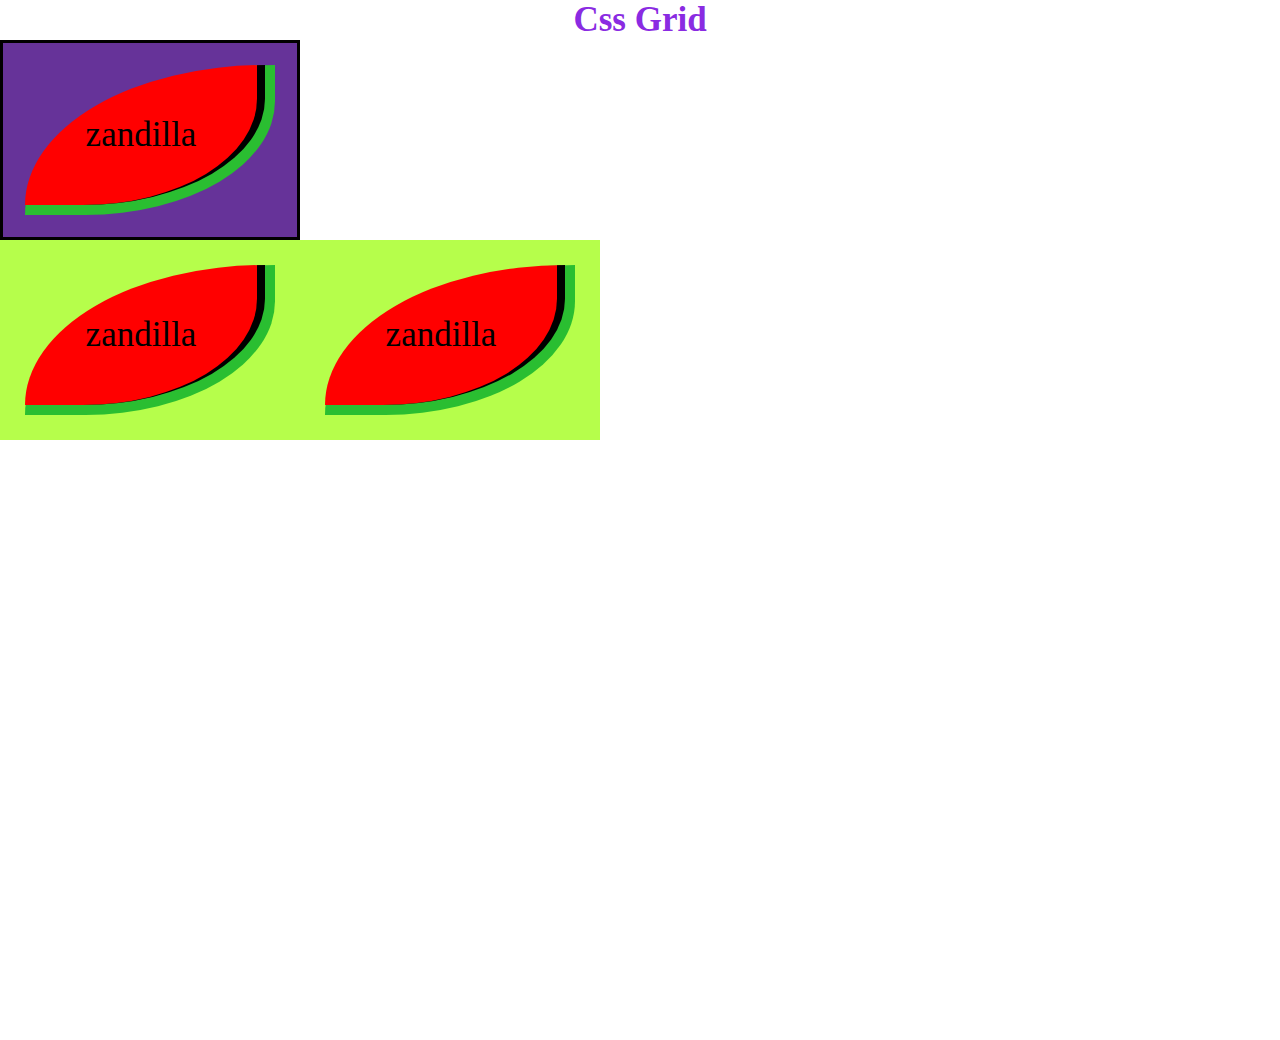
<file: andia/index.html>
<!DOCTYPE html>
<html lang="en">
  <head>
    <meta charset="UTF-8" />
    <meta name="viewport" content="width=device-width, initial-scale=1.0" />
    <title>Responsibe</title>
    <link rel="stylesheet" href="./style1.css" />
  </head>
  <body>
    <h2>Css Grid</h2>
    <div class="contenedor">

        <div class="caja caja1">
            <div class="item sandia1">
                <div class="subhoja">zandilla</div>
            </div>
        </div>

        <div class="caja caja2">
            <div class="item sandia1">
                <div class="subhoja">zandilla</div>
            </div>
        </div>

        <div class="caja caja3">
            <div class="item sandia1">
                <div class="subhoja">zandilla</div>
            </div>
        </div>
        
    </div>
  </body>
</html>
</file>
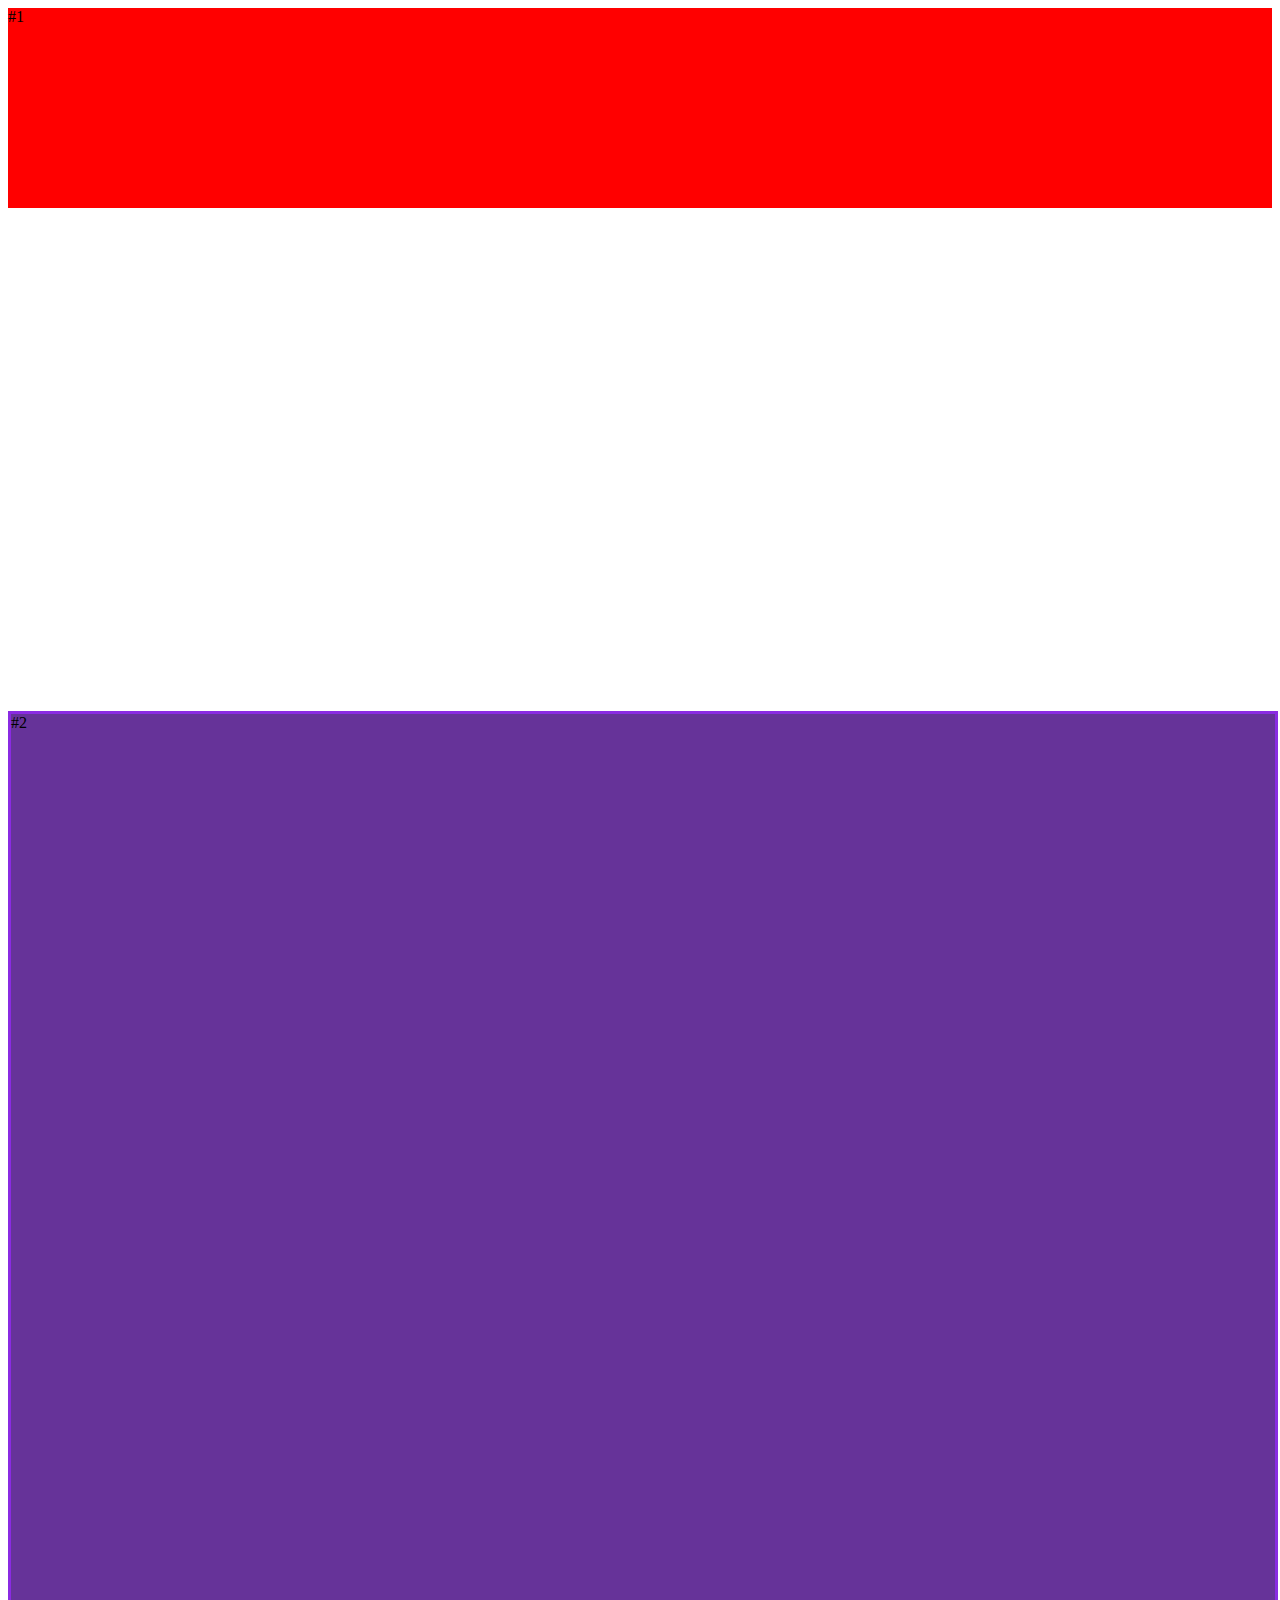
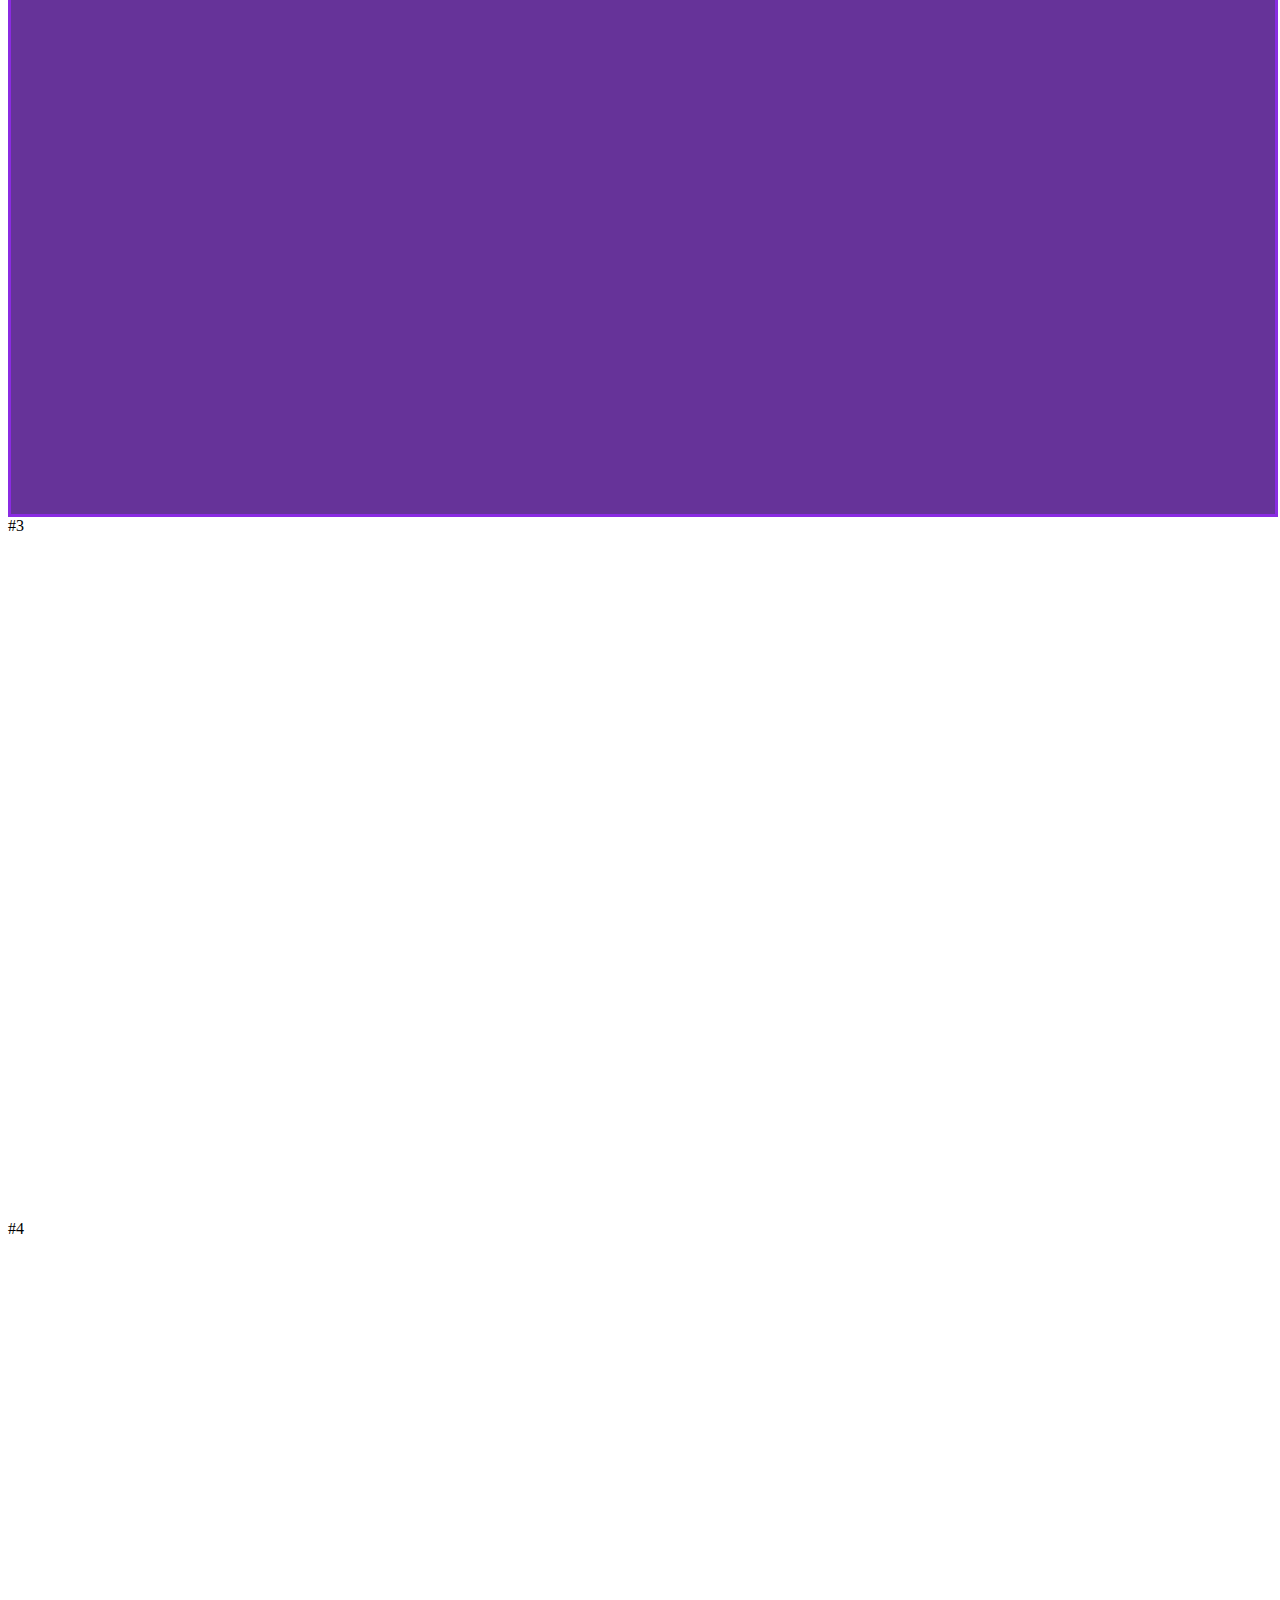
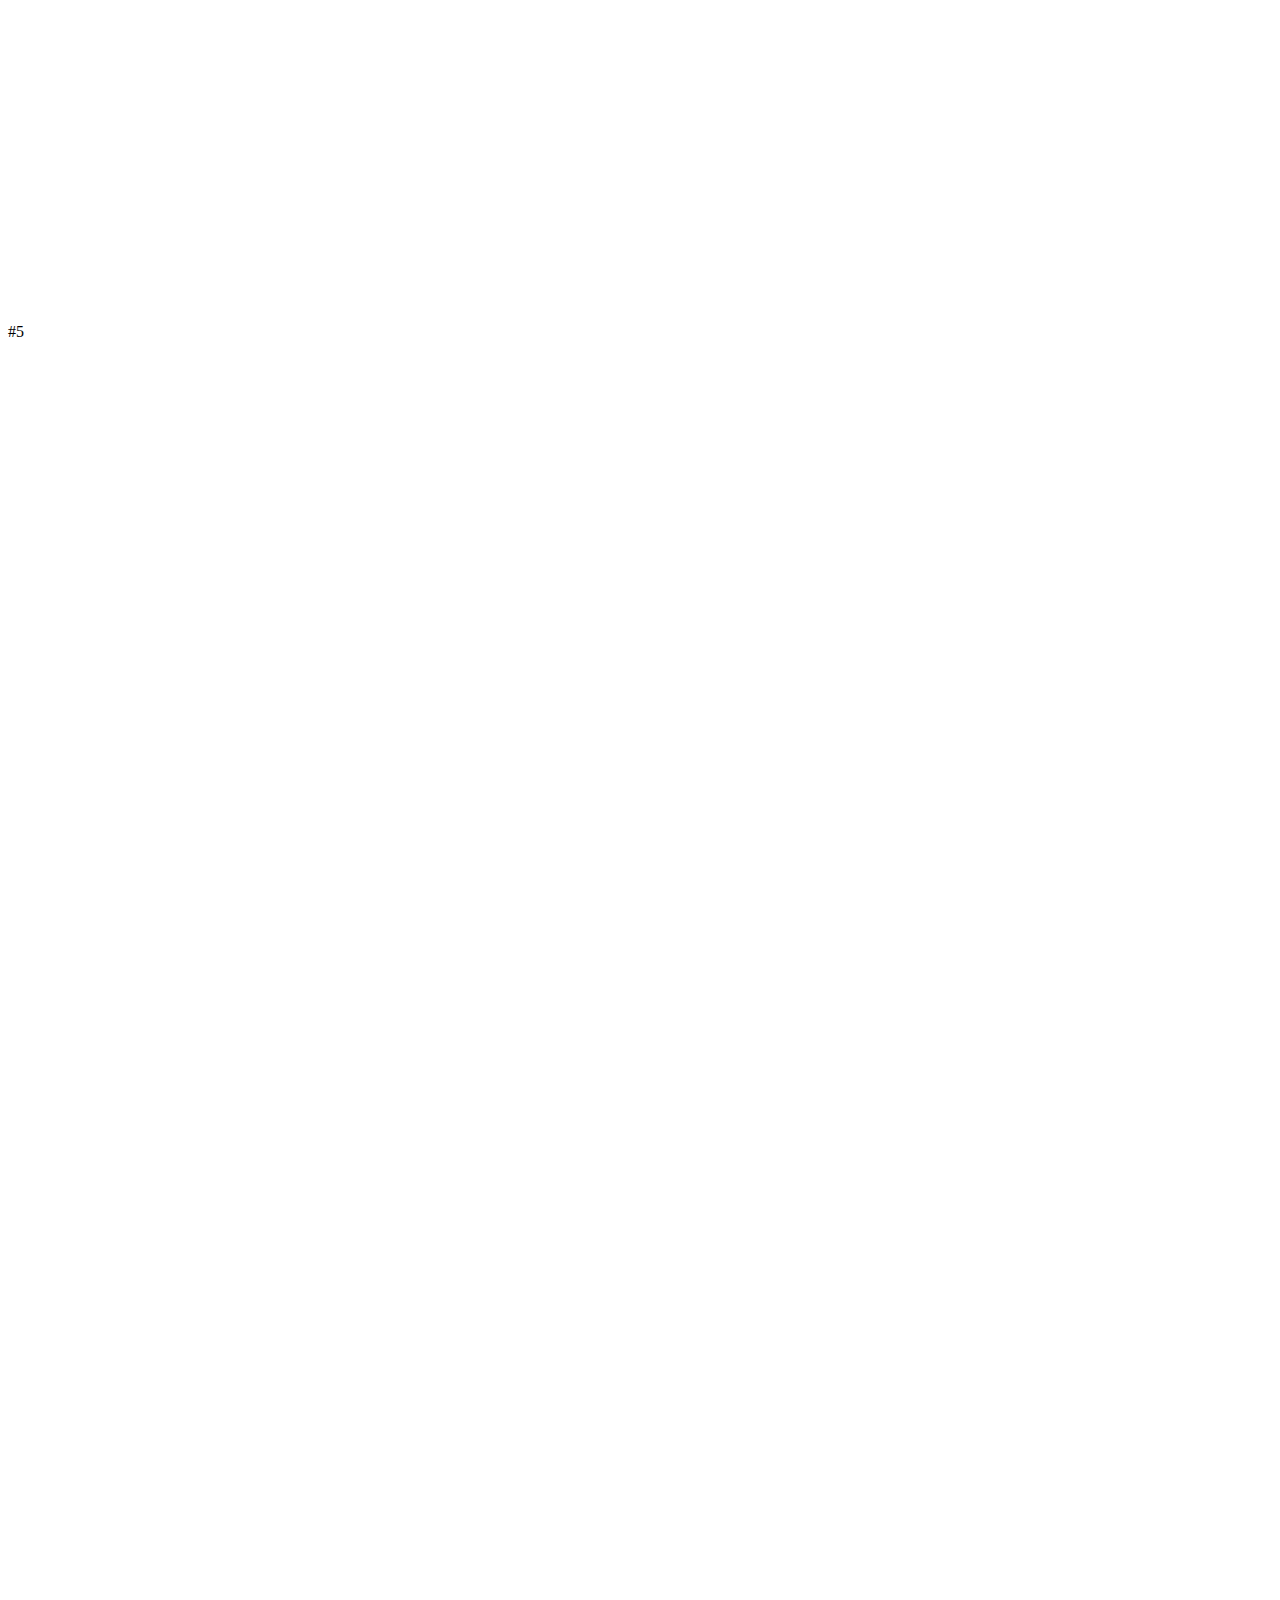
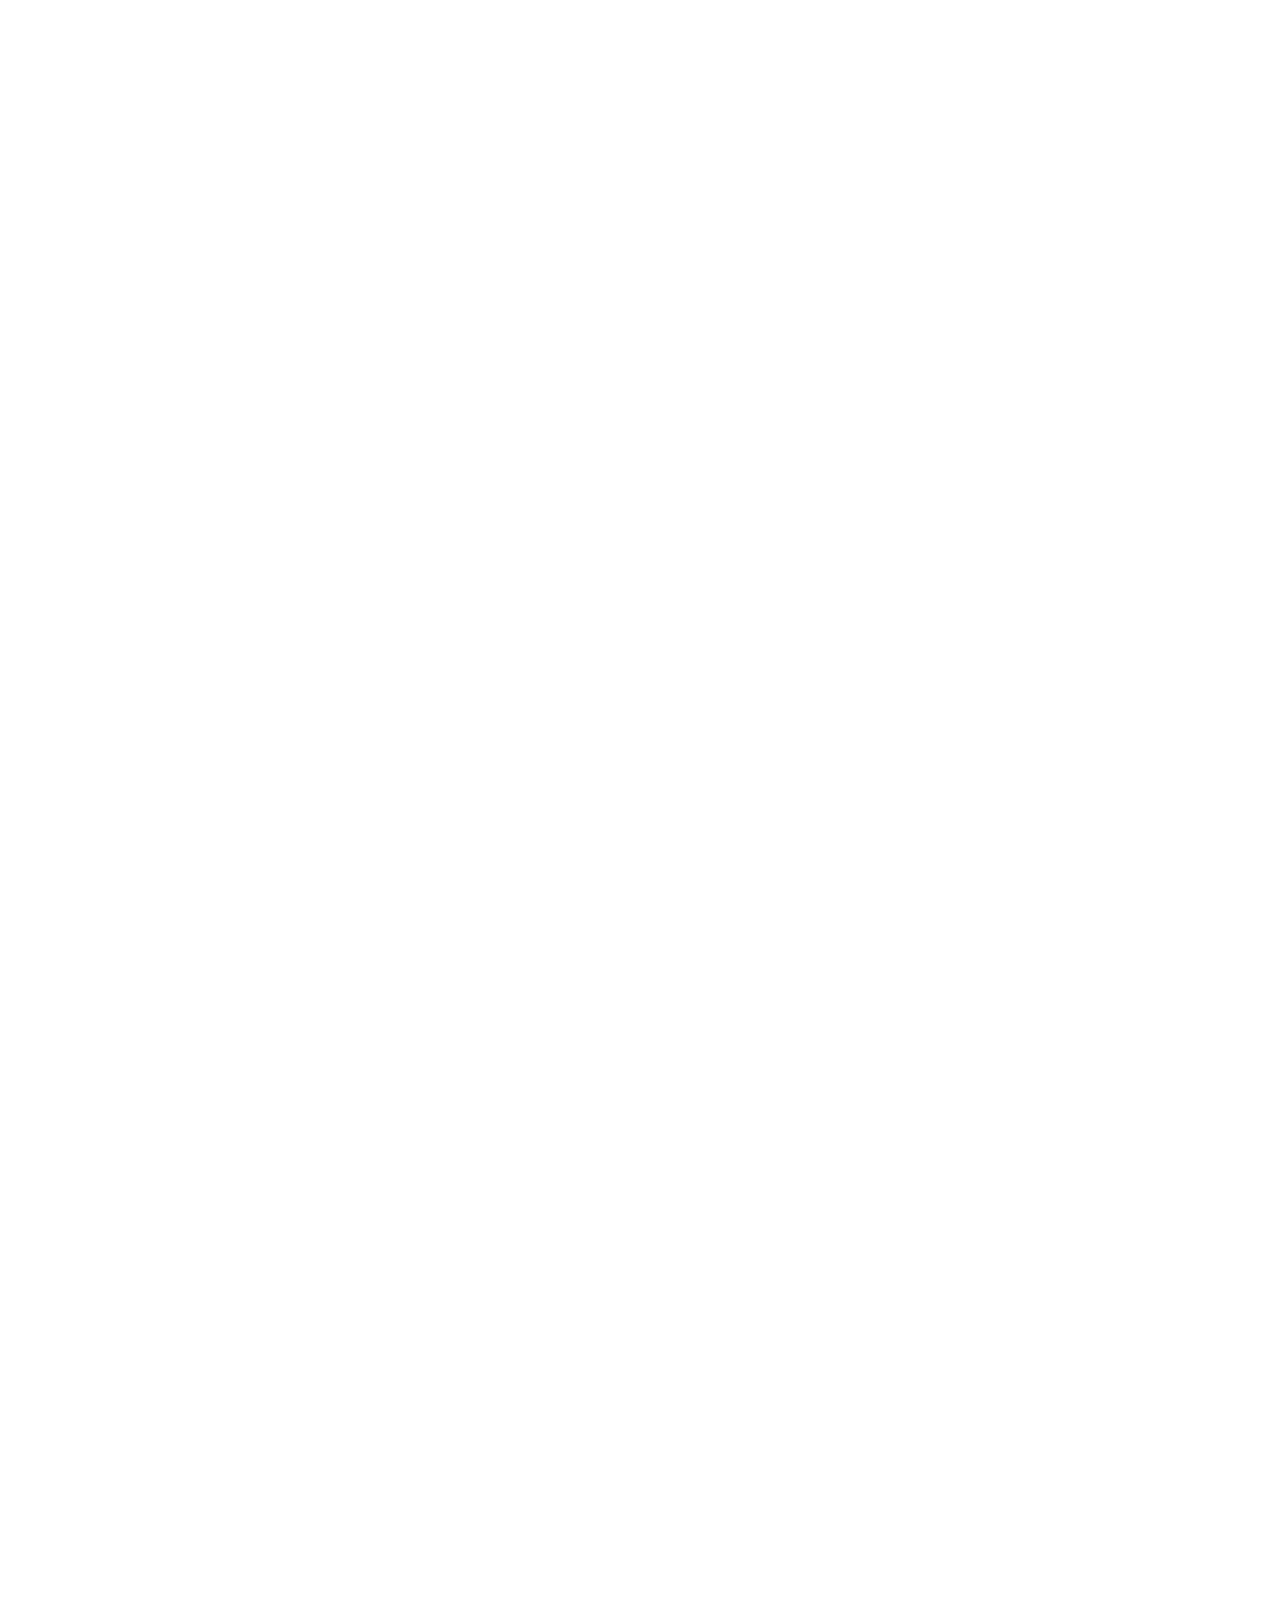
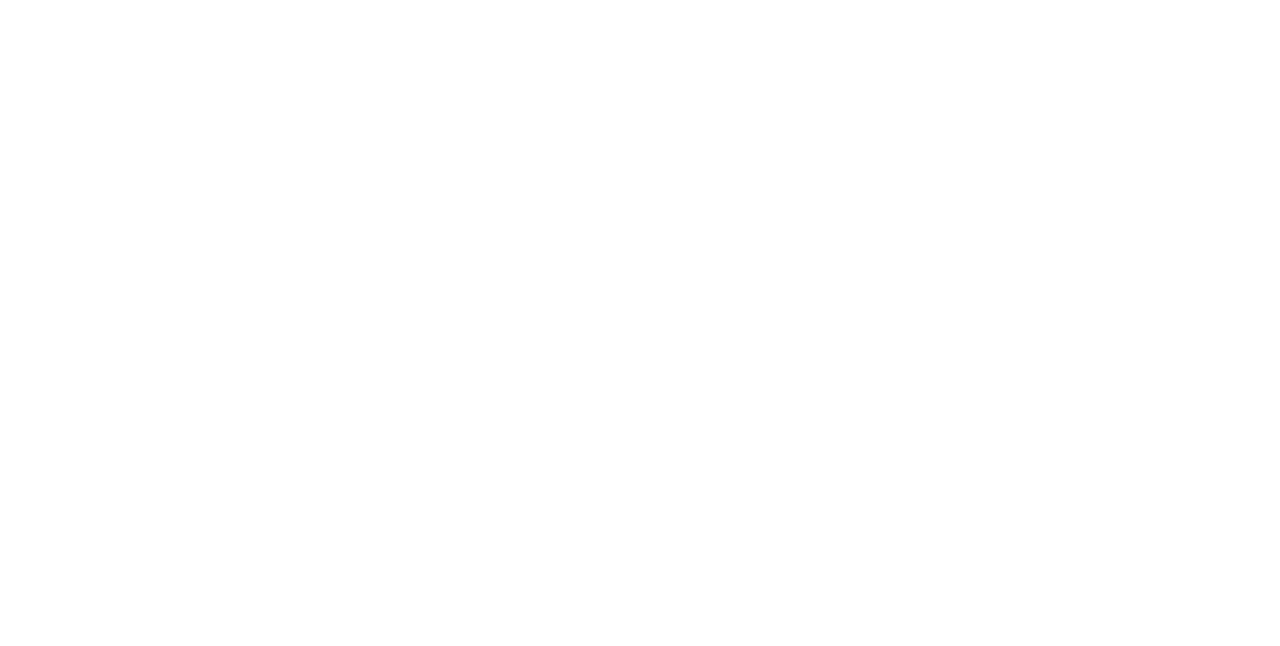
<file: css responsi/index.html>
<!DOCTYPE html>
<html lang="en">
<head>
    <meta charset="UTF-8">
    <meta name="viewport" content="width=device-width, initial-scale=1.0">
    <title>Document</title>
    <link rel="stylesheet" href="./stilr.css">

</head>
<body>
    <div class="grid">
        <div class="item item_1">#1</div>
        <div class="item item_2">#2</div>
        <div class="item item_3">#3</div>
        <div class="item item_4">#4</div>
        <div class="item item_5">#5</div>
    </div>
</body>
</html>
</file>
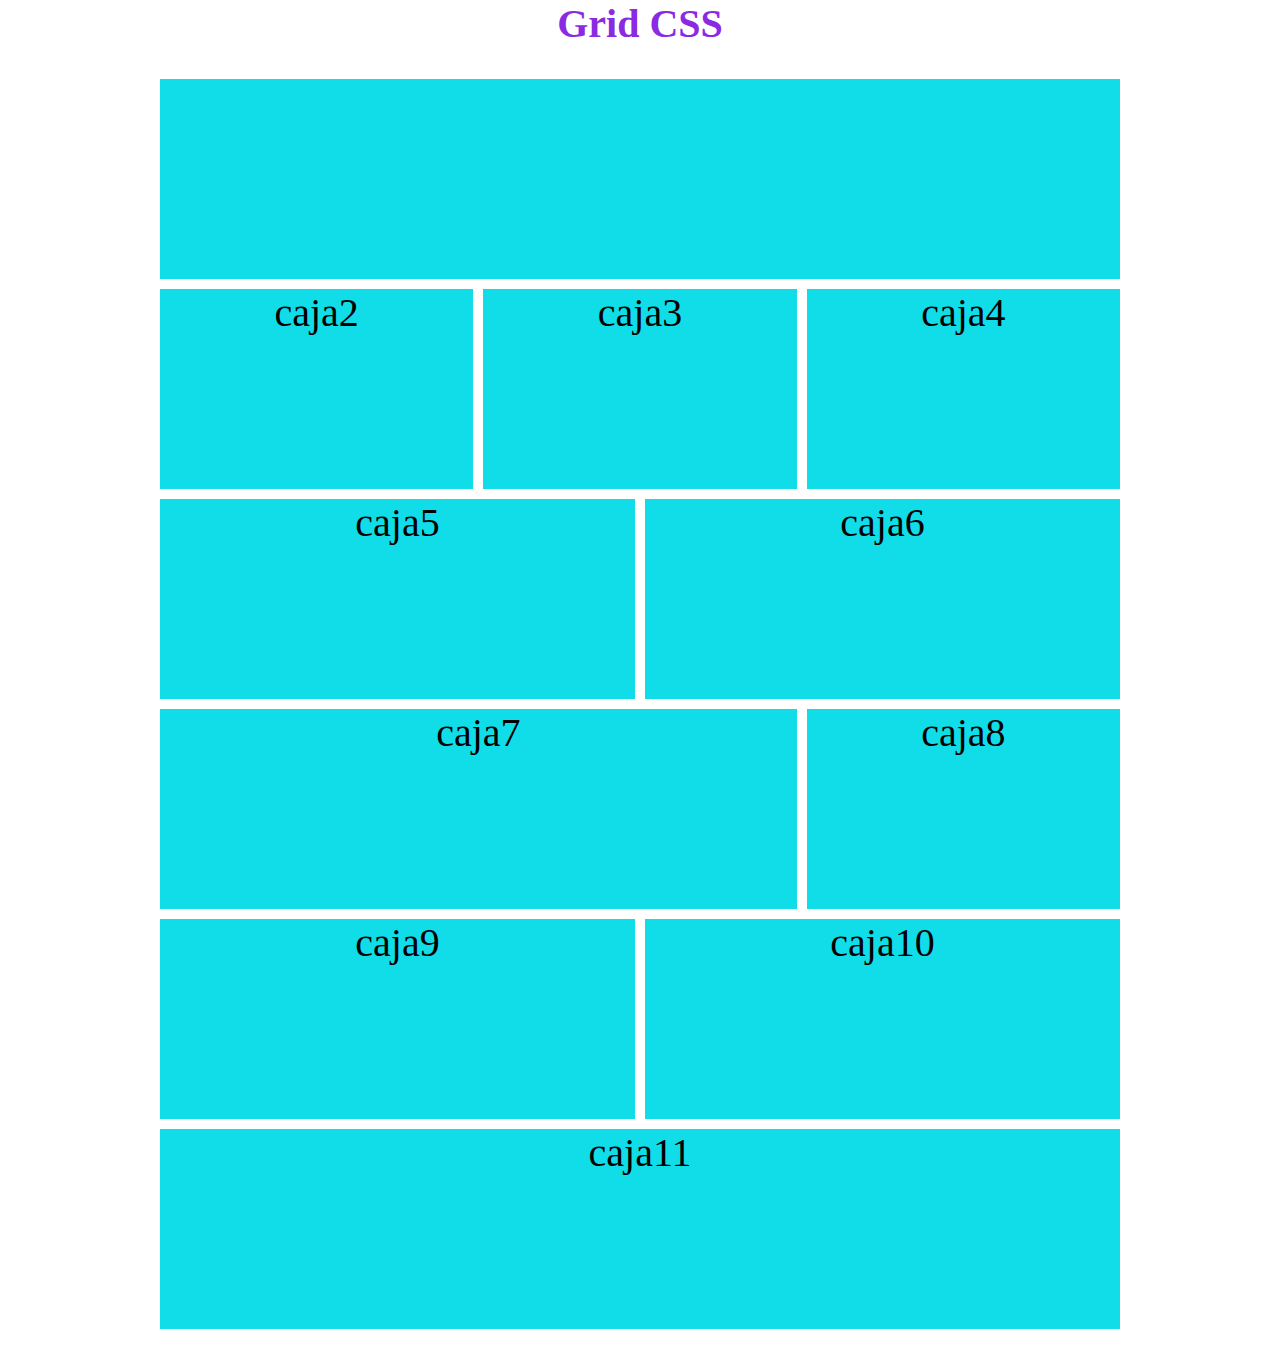
<file: layau-grid/index.html>
<!DOCTYPE html>
<html lang="en">
  <head>
    <meta charset="UTF-8" />
    <meta name="viewport" content="width=device-width, initial-scale=1.0" />
    <link rel="stylesheet" href="./stile2.css" />
    <title>Document</title>
  </head>
  <body>
    <h2>Grid CSS</h2>
      <section class="cajas">
        <div class="contenedor">
            <div class="caja__columna"> 
                <div class="item caja"></div>
                <div class="item caja">caja2</div>
                <div class="item caja">caja3</div>
                <div class="item caja">caja4</div>
                <div class="item caja">caja5</div>
                <div class="item caja">caja6</div>
                <div class="item caja">caja7</div>
                <div class="item caja">caja8</div>
                <div class="item caja">caja9</div>
                <div class="item caja">caja10</div>
                <div class="item caja">caja11</div>
            </div>
        </div>
      </section>
    </div>
  </body>
</html>
</file>
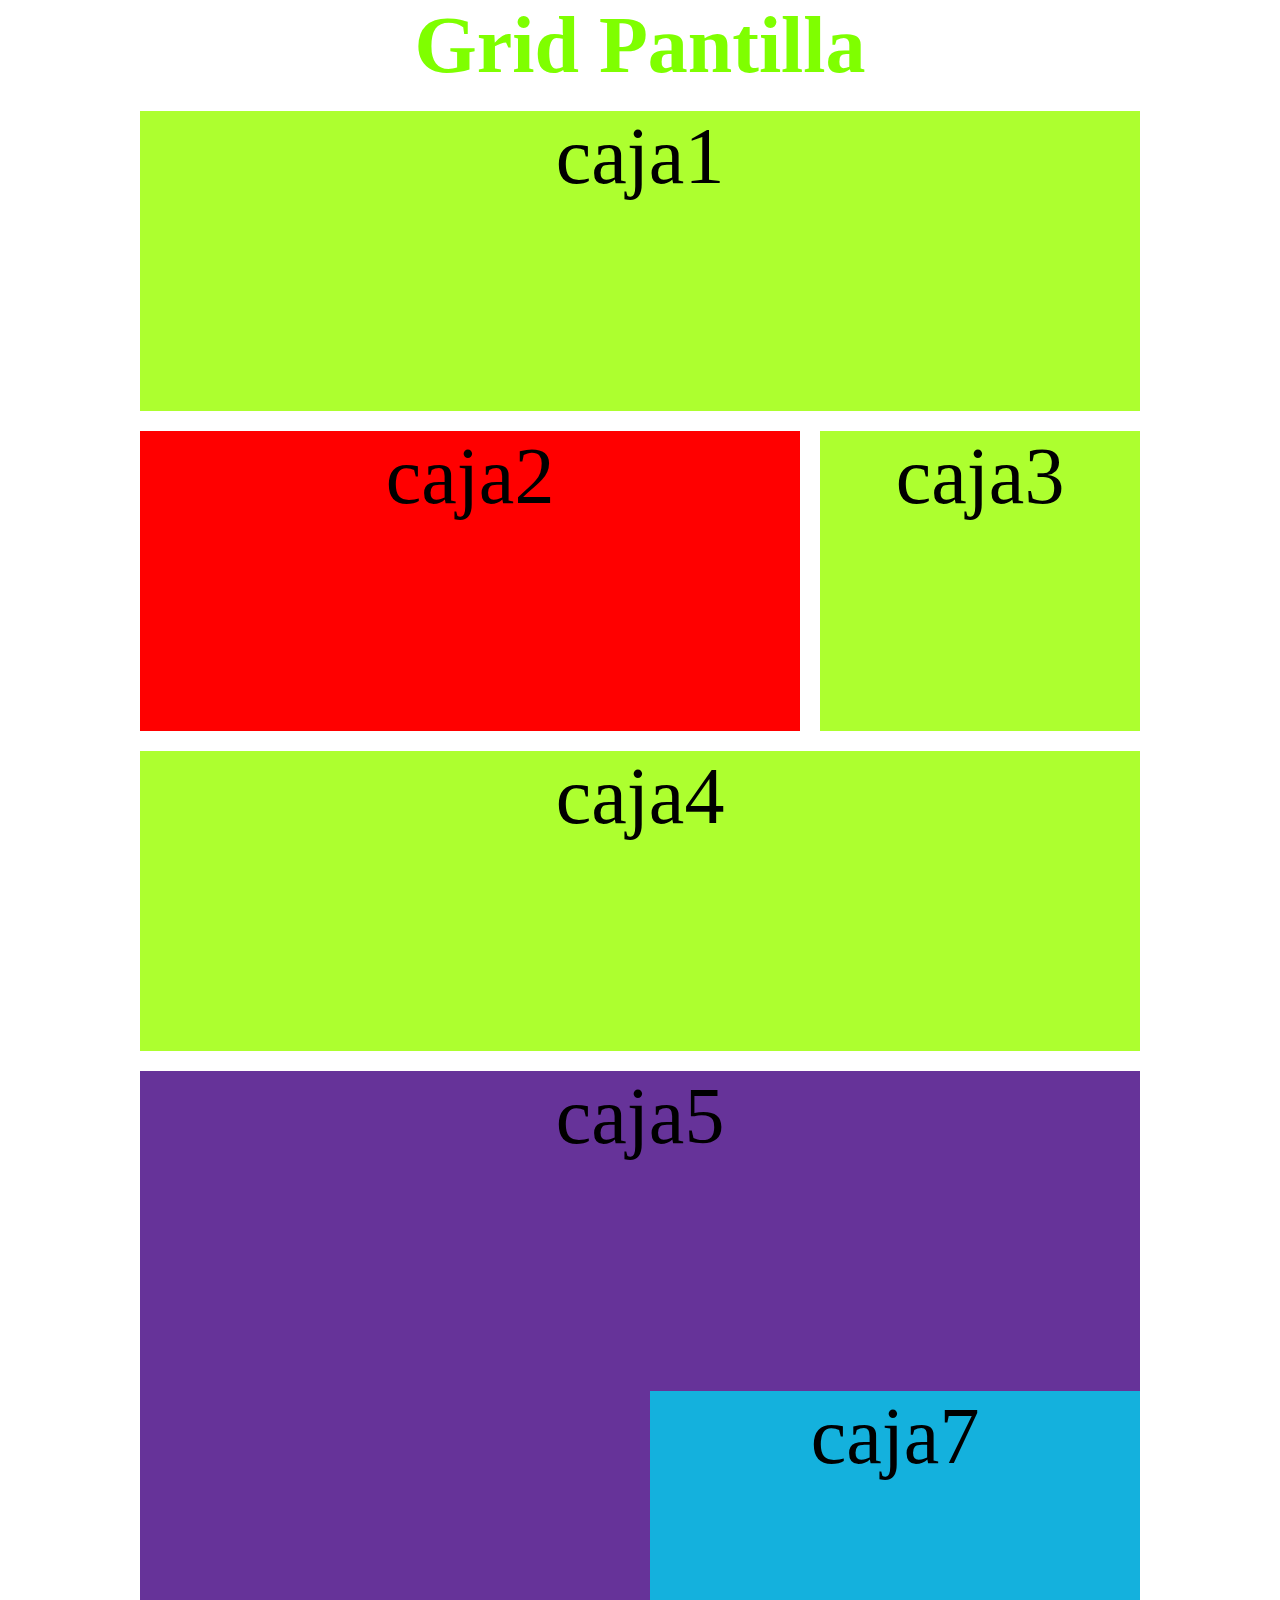
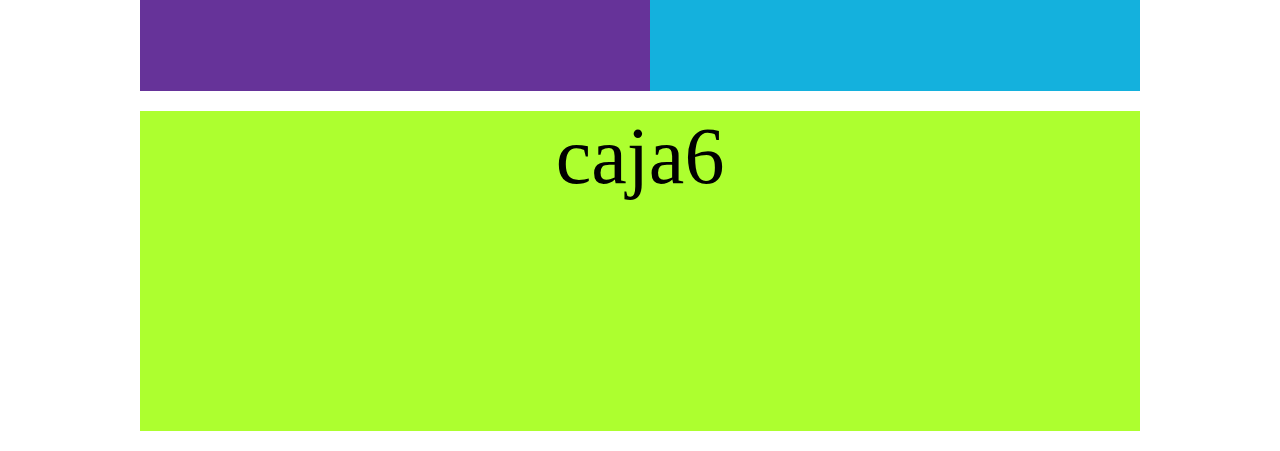
<file: PRACTICA4/index.html>
<!DOCTYPE html>
<html lang="en">
<head>
    <meta charset="UTF-8">
    <meta name="viewport" content="width=device-width, initial-scale=1.0">
    <title>Document</title>
    <link rel="stylesheet" href="./style4.css">
</head>
<body>
    <section class="container">
        <div class="cajas">
            <h2>Grid Pantilla</h2>
            <div class="sub__cajas">
                <div class="item caja">caja1</div>
                <div class="item caja">caja2</div>
                <div class="item caja">caja3</div>
                <div class="item caja">caja4</div>
                <div class="item caja">caja5</div>
                <div class="item caja">caja6</div>
                <div class="item caja">caja7</div>
            </div>
        </div>
    </section>
</body>
</html>
</file>
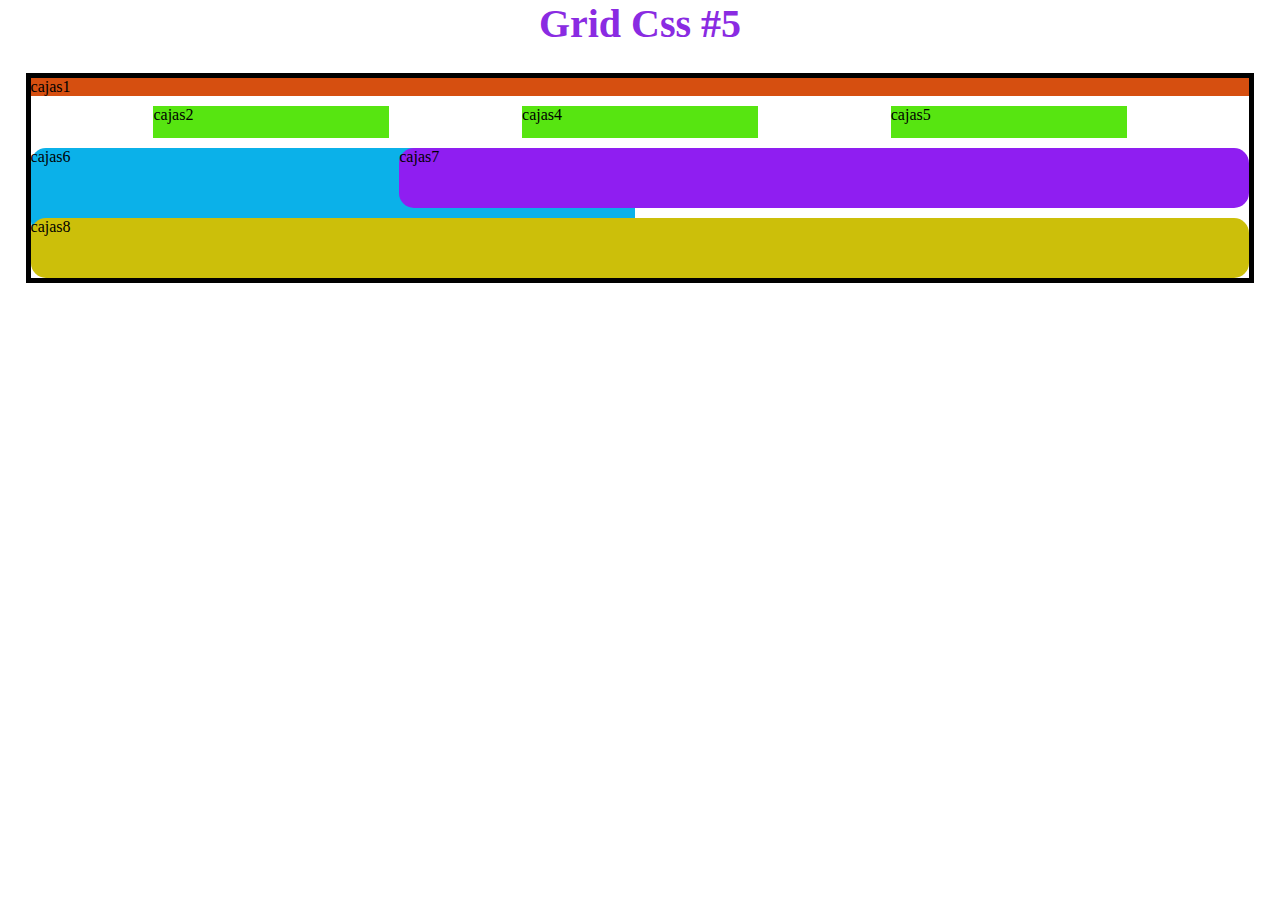
<file: practica5/index.html>
<!DOCTYPE html>
<html lang="en">
<head>
    <meta charset="UTF-8">
    <meta name="viewport" content="width=device-width, initial-scale=1.0">
    <title>GRID5</title>
    <link rel="stylesheet" href="./style5.css">
</head>
<body>
    <h2>Grid Css #5</h2>
    <section class="main">
        <div class="container">
            <div class="subcontainer">
                <div class="cajas">cajas1</div>
                <div class="cajas">cajas2</div>
                <div class="cajas">cajas3</div>
                <div class="cajas">cajas4</div>
                <div class="cajas">cajas5</div>
                <div class="cajas">cajas6</div>
                <div class="cajas">cajas7</div>
                <div class="cajas">cajas8</div>
            </div>
        </div>
    </section>
</body>
</html>
</file>
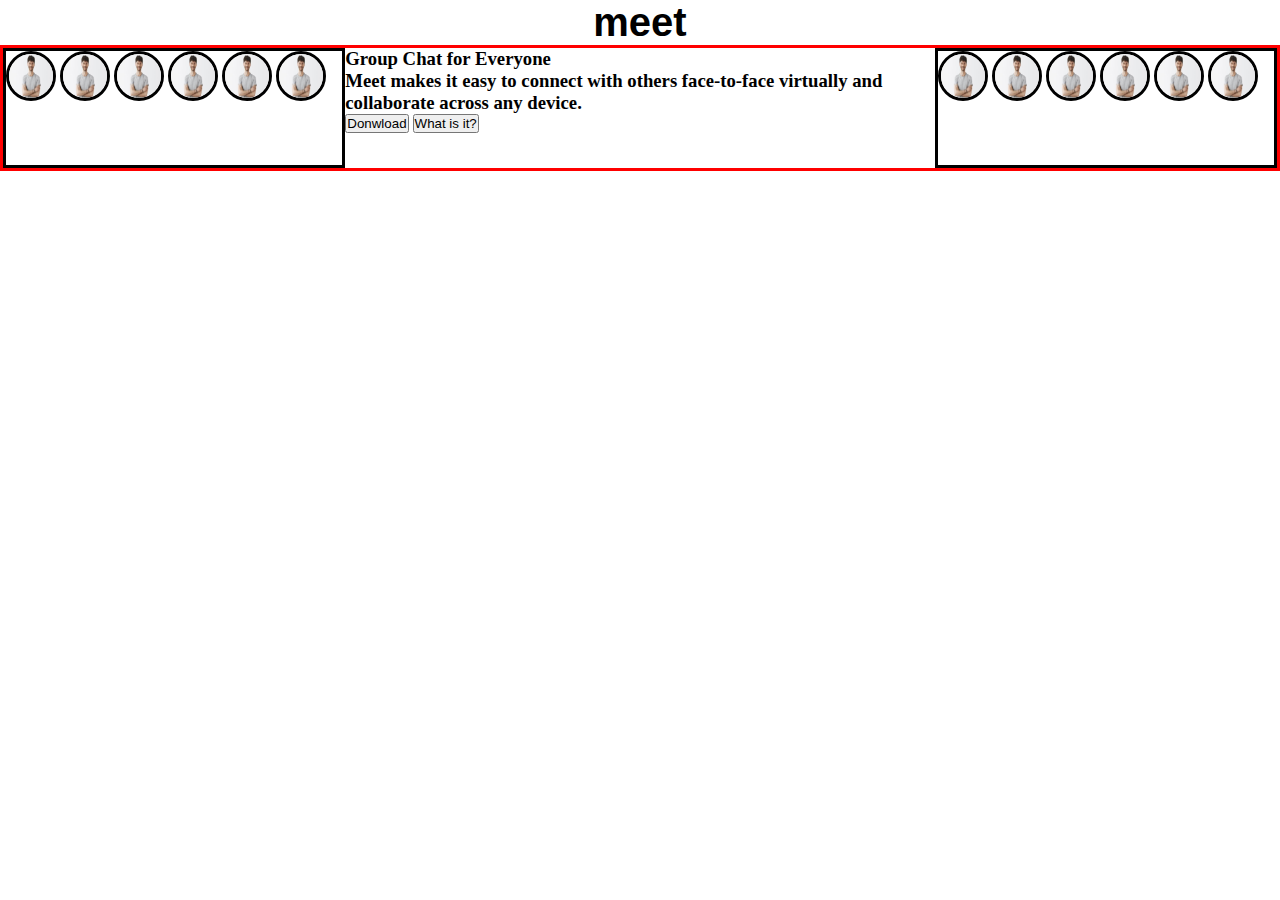
<file: practica6/index.html>
<!DOCTYPE html>
<html lang="en">
<head>
    <meta charset="UTF-8">
    <meta name="viewport" content="width=device-width, initial-scale=1.0">
    <title>Document</title>
    <link rel="stylesheet" href="./style6.css">
</head>
<body>
    <settion class="contenedor">
        <h2 class="meet">meet</h2>
        <div class="subcontenedor">
       
            <div class="container_img_1">
                <img src="./img/foto_1.jpg" alt="" class="card">
                <img src="./img/foto_1.jpg" alt="" class="card">
                <img src="./img/foto_1.jpg" alt="" class="card">
                <img src="./img/foto_1.jpg" alt="" class="card">
                <img src="./img/foto_1.jpg" alt="" class="card">
                <img src="./img/foto_1.jpg" alt="" class="card">
              
            </div>
<!-- -------------meet-------------------  -->
            <div class="meet_container">
                <h3 class="group">Group Chat for Everyone</h3>
                <h3>Meet makes it easy to connect with others face-to-face virtually and collaborate across any device.</h3>
                <button>Donwload</button>
                <button>What is it?</button>
       
            </div>



            <div class="container_img_1">
                <img src="./img/foto_1.jpg" alt="" class="card">
                <img src="./img/foto_1.jpg" alt="" class="card">
                <img src="./img/foto_1.jpg" alt="" class="card">
                <img src="./img/foto_1.jpg" alt="" class="card">
                <img src="./img/foto_1.jpg" alt="" class="card">
                <img src="./img/foto_1.jpg" alt="" class="card">
              
            </div>
            

        </div>
    </settion>
    
</body>
</html>
</file>
<file: andia/style1.css>
*{
    margin: 0;
    box-sizing: border-box;
}
h2{
    text-align: center;
    color: blueviolet;
    font-size: 35px;
}

/* ---------sandia------------  */
.caja{
    background: rgb(182, 254, 75);
    width: 300px;
    height: 200px;
    display: flex;
    justify-content: center;
    align-items: center;
}
.item{
    background: rgb(42, 190, 49);
    width: 250px;
    height:150px;
    /* border: solid red; */
    border-radius: 290% 0px 220% 0%;
}
.subhoja{
    background: red;
    border-radius: 290% 0px 220% 0%;
    width: 240px;
    height:140px;
    padding: 20%;
    text-align: center;
    font-size: 35px;
    border-right: solid black 0.5rem;
}

/* ---------grid-------  */

.contenedor{
    display: grid;
    grid-template-columns: repeat(5, 1fr);
    grid-template-rows:repeat(5, 1fr);
}

/* ------------item---  */
.caja1{
    grid-column: 1/6;
    grid-row: 1/2;
    background: rebeccapurple;
    border: solid black;


}
</file>
<file: css responsi/stilr.css>
.grid{
    display: grid;
    grid-template-rows: repeat(10, 1fr);
    grid-template-columns: auto;
}
.item{
    /* border: solid red; */
    width: 100%;
    height: 200px;
}
.item_1{
    background: red;
    grid-row:1/2;
}
.item_2{
    background: rebeccapurple;
    grid-row:2/4;
    border: solid blueviolet;
    height: 1400px;
}
</file>
<file: layau-grid/stile2.css>
*{
    margin: 0;
    /* box-sizing: border-box; */
}



.contenedor{
    width:100%;
    margin: auto;
}
.caja{
    font-size: 40px;
    text-align: center;
    height: 200px;
}
.caja__columna div{
    background-color:rgb(11, 219, 25) ;

}
.caja__columna{
    display: grid;
    gap: 10px;
    padding: 2rem;

}

h2{
    font-size: 40px;
    text-align: center;
    color: blueviolet;
}

@media (min-width:520px){
    .caja__columna{
        grid-template-columns: repeat(2, 1fr);
    }
    .caja__columna div {
        background: rgb(224, 64, 232);
    }

    .caja:nth-child(3){
        grid-column: 1 /3;
    }
    .caja:nth-child(6){
        grid-column: 1/3;
    }
    .caja:nth-child(7){
        grid-column: 1/3;
    }
    .caja:nth-child(10){
        grid-column: 1/3;
    }
    .caja:nth-child(11){
        grid-column: 1/3;
    } 
}

/* ----------PARTIR DE 1024PX---  */
@media(min-width:1024px){
    .contenedor{
        width: 1024px;
    }
 
    .caja__columna div{
        background: rgb(17, 221, 232);
    }
    .caja__columna{
        grid-template-columns: repeat(6,1fr);
    }
    .caja:nth-child(1){
        grid-column: 1/-1;
    }
    .caja:nth-child(2){
        grid-column: 1/3;
        /* grid-row: 2/4; */
    }
    .caja:nth-child(3){
        grid-column: 3/5;
        /* grid-row: 2/4; */
    }
    .caja:nth-child(4){
        grid-column: 5/-1;
        /* grid-row: 2/5; */
    }
    .caja:nth-child(5){
        grid-column: 1/4;
        /* grid-row: 5/6; */
    }
    .caja:nth-child(6){
     grid-column: 4/-1;   
    } 
    .caja:nth-child(7){
     grid-column: 1/5;   
    }
    .caja:nth-child(8){
     grid-column: 5/-1;   
    }
    .caja:nth-child(9){
     grid-column: 1/4;   
    }
    .caja:nth-child(10){
     grid-column: 4/-1;   
    }
    .caja:nth-child(11){
     grid-column: 1/-1;   
    }
 
    
}
</file>
<file: PRACTICA4/style4.css>
*{
    margin: 0;
    /* box-sizing: border-box; */
}
h2{
    font-size: 80px;
    color: chartreuse;
    text-align: center;
}
.cajas{
   
width: 100%;
margin: auto;

}
.sub__cajas div{
    background: rgb(51, 221, 237);
   height:300px;
   font-size: 40px;
   text-align: center; 

}
.sub__cajas{
    /* border: solid red; */
    display: grid;
    margin: 20px;
    gap: 20px;

}
@media(min-width:550px ){
    .cajas{
        width: 550px;
    }
    .sub__cajas{
        grid-template-columns: repeat(2, 1fr);
    }
    .sub__cajas div{
        background: rgb(255, 0, 0);
    }
}
@media (min-width:1040px){
    .cajas{
        width: 1040px;
    }
    .sub__cajas{
        grid-template-columns:repeat(6, 1fr);
        grid-template-rows: repeat(6, 1fr);
        height: auto;
    }
    .sub__cajas div{
        background: greenyellow;
        font-size: 80px;
    }
    .caja:nth-child(1){
        grid-column: 1/-1;
    }
    .caja:nth-child(6){
        grid-column: 1/-1;
        grid-row: 6/8;
        height: auto;
    }
    .caja:nth-child(2){
        grid-column: 1/5;
        background: red;
    }
    .caja:nth-child(3){
        grid-column: 5/-1;
    }
    .caja:nth-child(4){
        grid-column: 1/-1;
    }
    .caja:nth-child(5){
        background: rebeccapurple;
        grid-column: 1/-1;
        grid-row: 4/6;
        height: auto;
    }
    .caja:nth-child(7){
        background: rgb(20, 177, 221);
      
        grid-row: 5/6;
        grid-column: 4/-1;
    }
}
</file>
<file: practica5/style5.css>
*{
    margin: 0;
    box-sizing: border-box;
}

.main{
    max-width: 1440px;
    height: auto;
    padding: 2%;
}

.subcontainer{
    /* border: solid blue; */
    display: grid;
    gap: 10px;
}
.subcontainer div{
    width: auto;
    height: 150px;
    background: greenyellow;
}
h2{
    text-align: center;
    font-size: 40px;
    color: blueviolet;
    
}

@media(min-width:450px){
    .subcontainer{
        grid-template-columns: repeat(2, 1fr);
    }
    .subcontainer div{
        background: rgb(53, 237, 247);
    }
}

@media(min-width: 1040px){
    .subcontainer{
        /* width: 1440px; */
        border: solid black 5px;
        grid-template-columns:repeat(10, 1fr);
        grid-template-rows: repeat(15, 1fr);
    }
    .subcontainer div{
        height: auto;
        background: rgb(223, 135, 20);
        
    }
    .cajas:nth-child(1){
        background: rgb(214, 79, 16);
        grid-column: 1/-1;
        grid-row: 1/3;
        
    }
    .cajas:nth-child(2){
        background: rgb(87, 229, 17);
        grid-column: 2/4;
        grid-row: 3/6;
       
        
    }
    .cajas:nth-child(3){
        background: rgb(87, 229, 17);
        grid-column: 5/7;
        grid-row: 3/6;
       
    }
    .cajas:nth-child(4){
        background: rgb(87, 229, 17);
        grid-column: 5/7;
        grid-row: 3/6;
        
    }
    .cajas:nth-child(5){
        background: rgb(87, 229, 17);
        grid-column: 8/10;
        grid-row: 3/6;
       
    }
    .cajas:nth-child(6){
        background: rgb(11, 177, 233);
        grid-column: 1/6;
        grid-row: 6/13;
        border-radius: 15px;
    }
    .cajas:nth-child(7){
        background: rgb(143, 30, 241);
        grid-column: 4/-1;
        grid-row: 6/11;
        border-radius: 15px;
    }
    .cajas:nth-child(8){
        background: rgb(204, 191, 10);
        grid-column: 1/-1;
        grid-row: 11/-1;
        border-radius: 15px;
    }

}
</file>
<file: practica6/style6.css>
*{
    margin: 0;
    box-sizing: border-box;
    padding: 0;
}
.subcontenedor{
    display: flex;

    
    border: solid red;
}
.contenedor{
    width: 1440px;
    height: auto;
 
}
.meet{
    text-align: center;
    font-size: 40px;
    font-family: Verdana, Geneva, Tahoma, sans-serif;
}
.container_img_1{
    border: solid;
    width: 450px;
    height: 120px;
    max-width: 450px;


}
.card{
    border-radius: 100px;
    width: 50px;
    height:50px;
    border: solid;
}
group{
    font-size: 30px;
    color: blueviolet;
}
</file>
